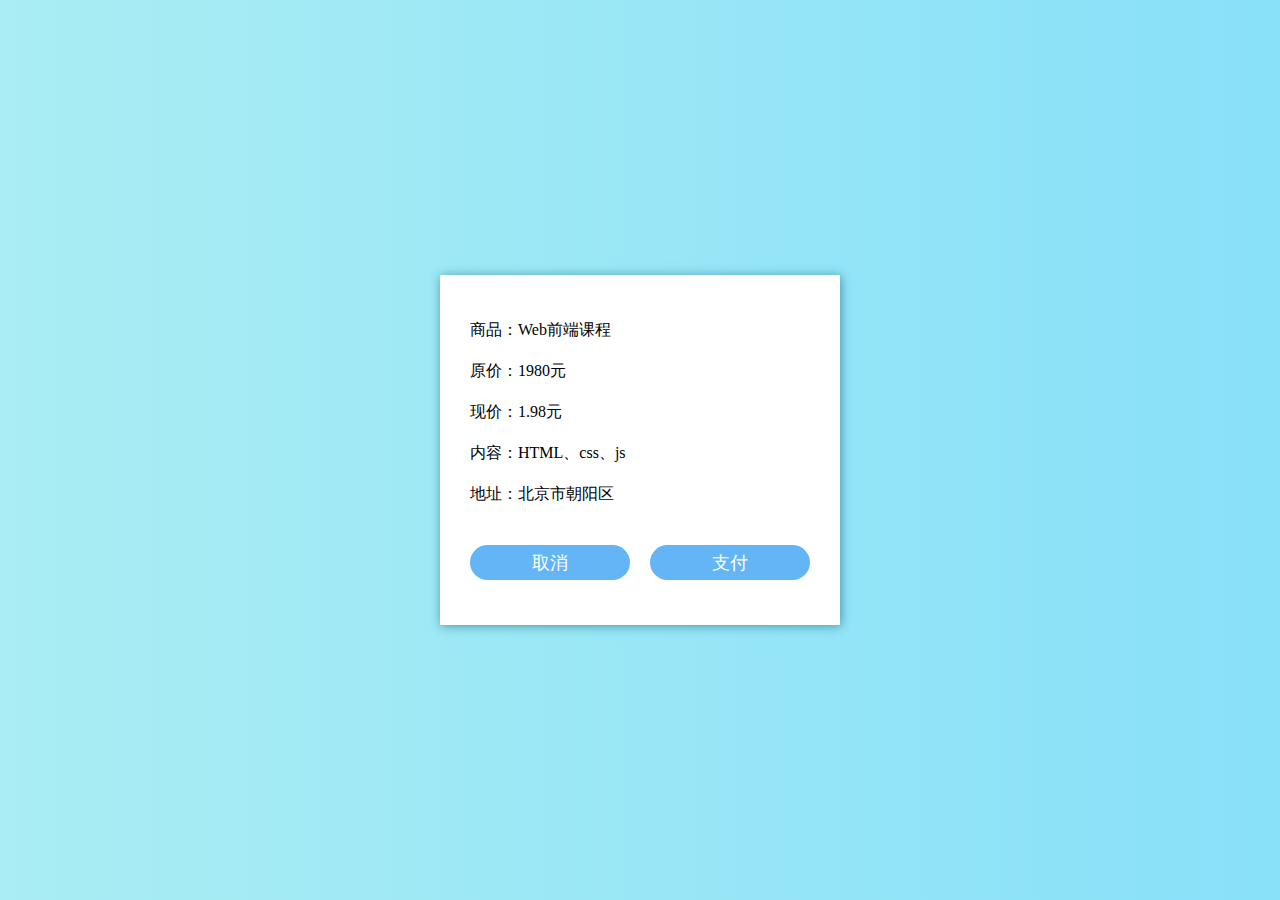
<file: case01/index.html>
<!DOCTYPE html>
<html lang="en">
<head>
    <meta charset="UTF-8">
    <meta http-equiv="X-UA-Compatible" content="IE=edge">
    <meta name="viewport" content="width=device-width, initial-scale=1.0">
    <title>支付页面</title>
    <!-- 引入外部css -->
    <style type="text/css">
        @import url(./style.css);
    </style>
    <!-- 引入外部js -->
    <script type="text/javascript" src="./main.js"></script>
</head>
<body>
    <div class="box">
        <div class="boxline">
            <div class="desbar">
                <span>商品：Web前端课程</span>
                <span>原价：1980元</span>
                <span>现价：1.98元</span>
                <span>内容：HTML、css、js</span>
                <span>地址：北京市朝阳区</span>
            </div>
            <!--button-->
            <div class="buttonbar">
                <button>取消</button>
                <button>支付</button>
            </div>
        </div>
        <!--top-->
        
    </div>
    <script type="text/javascript">
        Btn[1].onclick=function(){
            // console.log(1)
            let res = window.confirm('你确定支付吗')
            if(res)(
                location.href='./succ.html'
            )
        }
    </script>
</body>
</html>
</file>
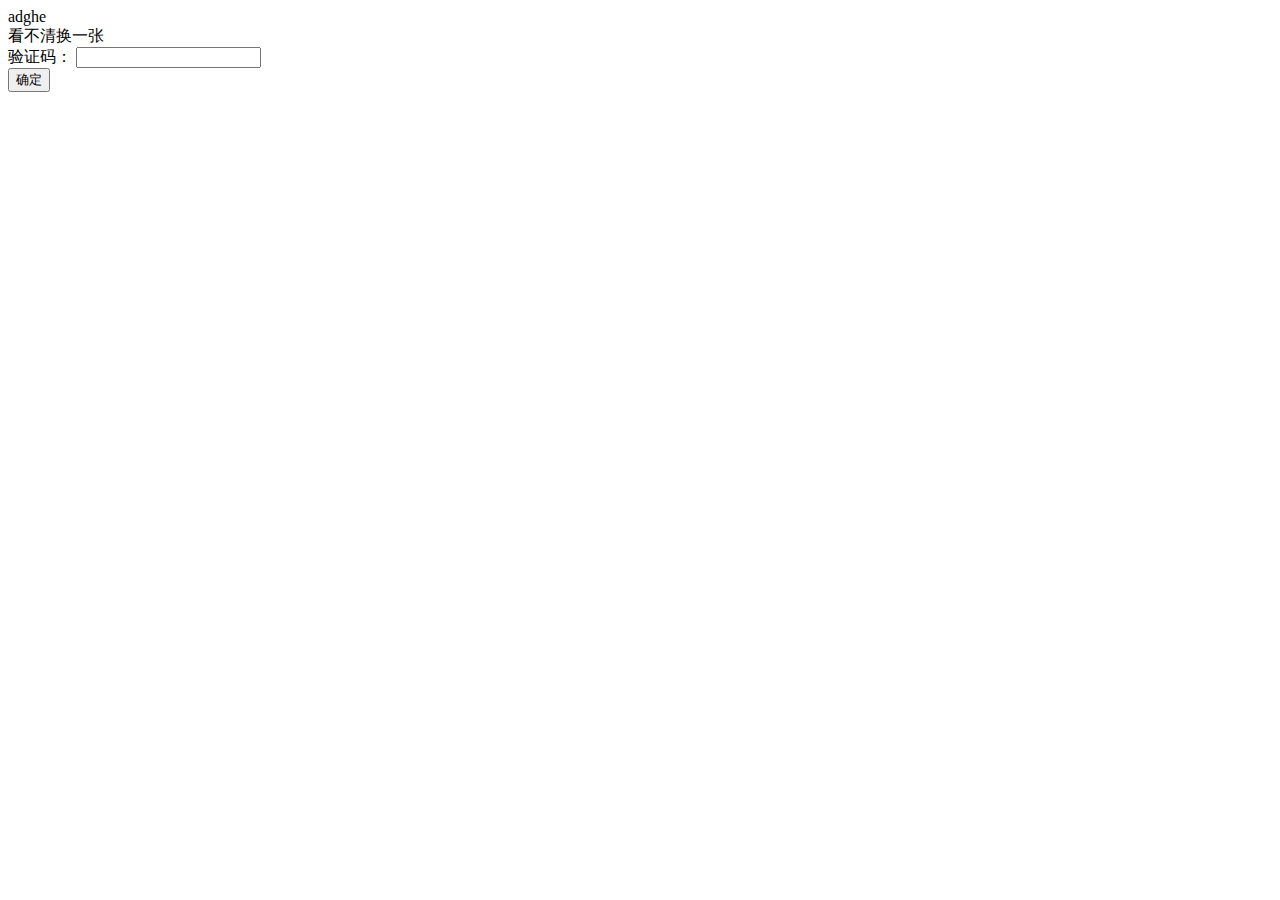
<file: case02/index.html>
<!DOCTYPE html>
<html lang="en">
<head>
    <meta charset="UTF-8">
    <meta http-equiv="X-UA-Compatible" content="IE=edge">
    <meta name="viewport" content="width=device-width, initial-scale=1.0">
    <title>验证码生成器</title>
    <script src="./main.js"></script>
</head>
<body>
    <div class="v-code">
        <div class="code_show">
            <span class="code" id="checkCode">adghe</span>
            <div id="linkbt">看不清换一张</div>
        </div>
        <div class="code_input">
            <label for="">验证码：</label>
            <input type="text" id="inputCode"/>
            <span id="text_show "></span>
        </div>
        <input type="button" value="确定" id="Button1">
    </div>
    <script>
        var code=document.getElementById("checkCode").innerText
        var code=getVerifyCode()
        console.log(code)
        var btn=document.getElementById("linkbt")
        btn.onclick=function(){
            var checkCode=document.getElementById("checkCode").innerText=getVerifyCode()
            console.log(checkCode)
        }
        // 点击确定按钮验证输入框中验证码
        document.getElementById("Button1").onclick=function(){
                var inputCode=document.getElementById("inputCode")
            var res=inputCode.value
            console.log(res);
            if(res!=code){
                alert('输入的验证码错误');
                inputCode.value=''
                return false
            }
        }
        
    </script>
</body>
</html>
</file>
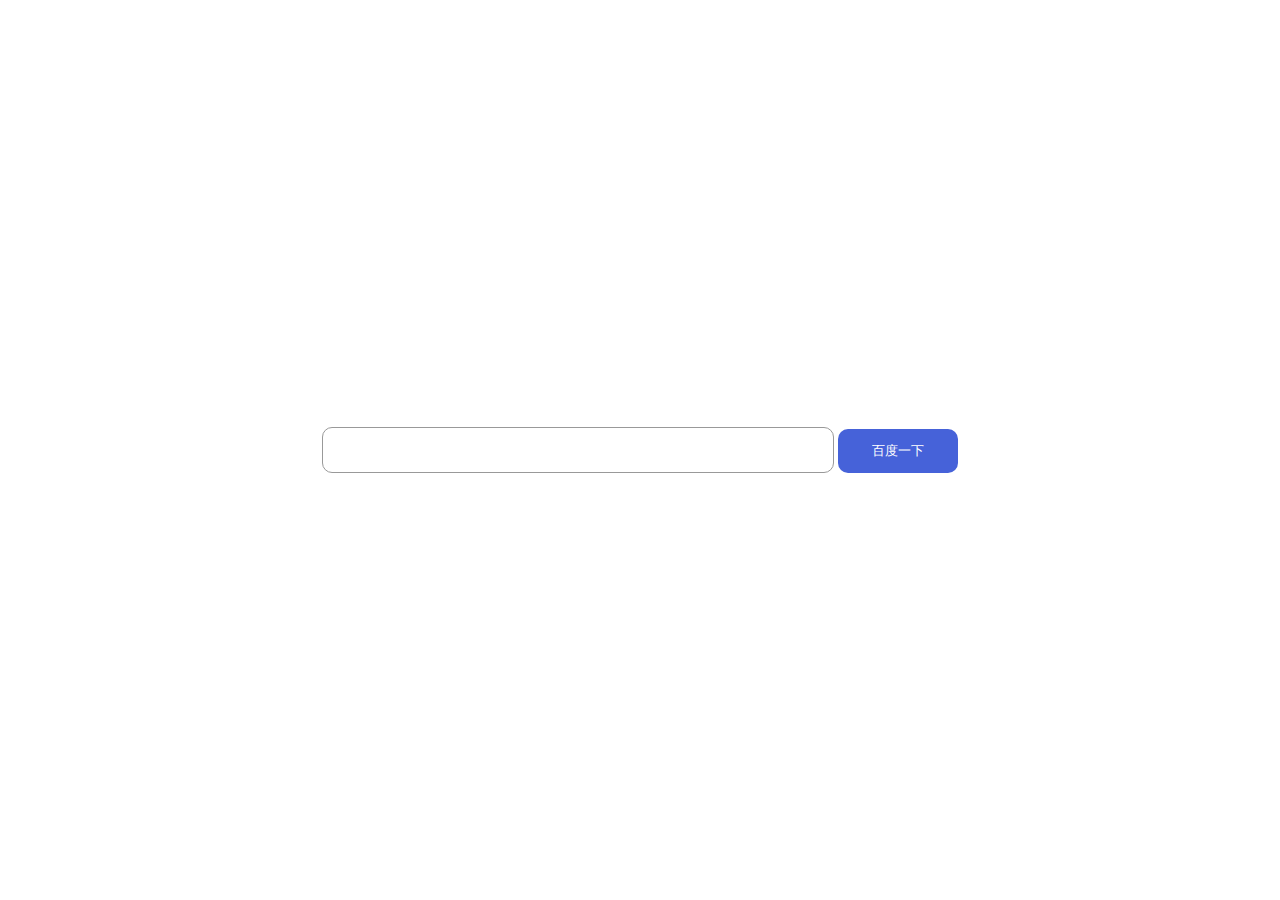
<file: case03/index.html>
<!DOCTYPE html>
<html lang="en">
<head>
    <meta charset="UTF-8">
    <meta http-equiv="X-UA-Compatible" content="IE=edge">
    <meta name="viewport" content="width=device-width, initial-scale=1.0">
    <title>搜索数据展现</title>
    <script type="text/javascript" src="./main.js"></script>
    <style>
        *{
            padding:0;
            margin: 0;
        }
        html,body{
            width: 100%;
            height: 100%;
            display: flex;
            justify-content: center;
            align-items: center;
        }
          
        input{
            outline:none;
            border:none;
            
        }
        .search{
            position: relative;
        }
        #value{
            width: 500px;
            height: 44px;
            border-radius: 10px;
            border: 1px solid #999;
            padding-left: 10px;
            font-size: 18px;
            /* position: relative; */
        }
        #sub{
            width: 120px;
            height: 44px;
            background-color:#4662d9 ;
            color: #fff;
            border-radius: 10px;
        }
        .show{
            position: absolute;
            left: 0;
            top: 44px;
            width: 500px;
            padding: 4px;
            height: 300px;
            border:1px solid #999;
            display:none;
            border:2px solid #4662d9;
            border-radius: 10px;
        }
        .show p{
            font-size: 16px;
            margin-bottom: 10px;
        }
    </style>
</head>
<body>
    <div class="content">
        <div class="search">
            <input type="text" name="" id="value" placeholder="">
            <input type="submit" id="sub" value="百度一下">
            <div class="show" id="show">
                <!-- <p>哈哈</p>
                <p>哈哈</p>
                <p>哈哈</p> -->
            </div>
        </div>
        
    </div>
    
</body>
</html>
</file>
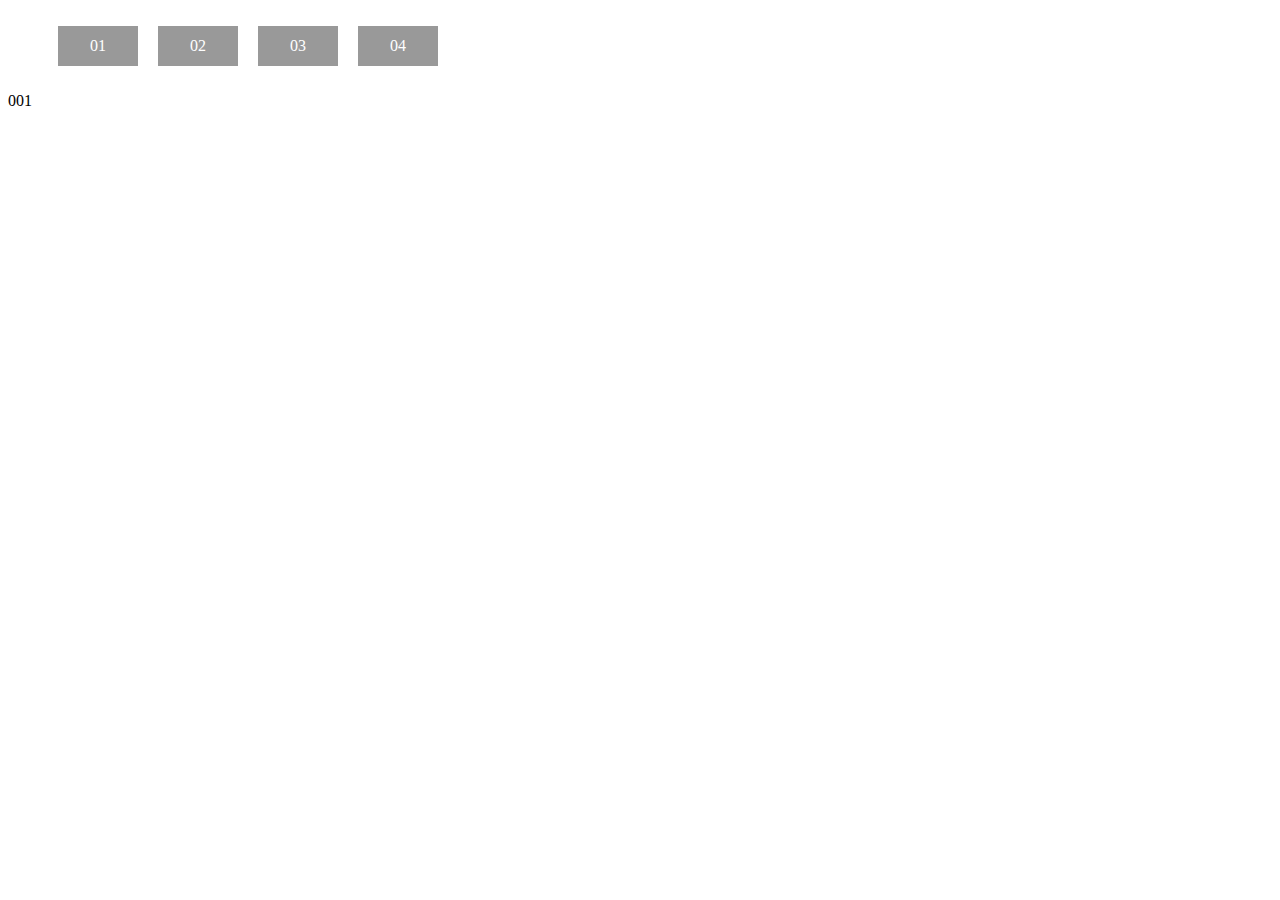
<file: case04/index.html>
<!DOCTYPE html>
<html lang="en">
<head>
    <meta charset="UTF-8">
    <meta http-equiv="X-UA-Compatible" content="IE=edge">
    <meta name="viewport" content="width=device-width, initial-scale=1.0">
    <title>Tab选项</title>
    <style>
        ul{
            display: flex;
            flex-direction: row;
        }
        li{
            list-style: none;
            width: 80px;
            height: 40px;
            background-color: #999;
            margin: 10px;
            text-align: center;
            color: white;
            line-height: 40px;
            /* margin:auto */
        }
        p{
            display: none;
        }
    </style>
<body>
    <div class="content">
        <ul>
            <li>01</li>
            <li>02</li>
            <li>03</li>
            <li>04</li>
        </ul>
        <div class="img">
            <p style="display: block;">001</p>
            <p>002</p>
            <p>003</p>
            <p>004</p>
        </div>
    </div>
    <script>
        // 获取id封装成一个函数&()方便调用
        function $(id){
            return typeof id === 'string'? document.getElementsByTagName(id):id;
        }
        
        window.onload=function(){
            let li=$("li")
            let p=$("p")

            // 循环li
            for(let i=0;i<li.length;i++){
                // 鼠标移入时li[i]
                li[i].index = i
                li[i].onmouseover=function(){
                    this.style.backgroundColor ="#eee555"
                    // this.style.color ="#000000"
                        for(let j=0;j<p.length;j++){
                            p[j].style.display="none"
                        }
                    p[this.index].style.display = "block"
                }
                // 鼠标移出时
                li[i].onmouseout=function(){
                    this.style.backgroundColor ="#999"
                }
            }
        }
    </script>
</body>
</html>
</file>
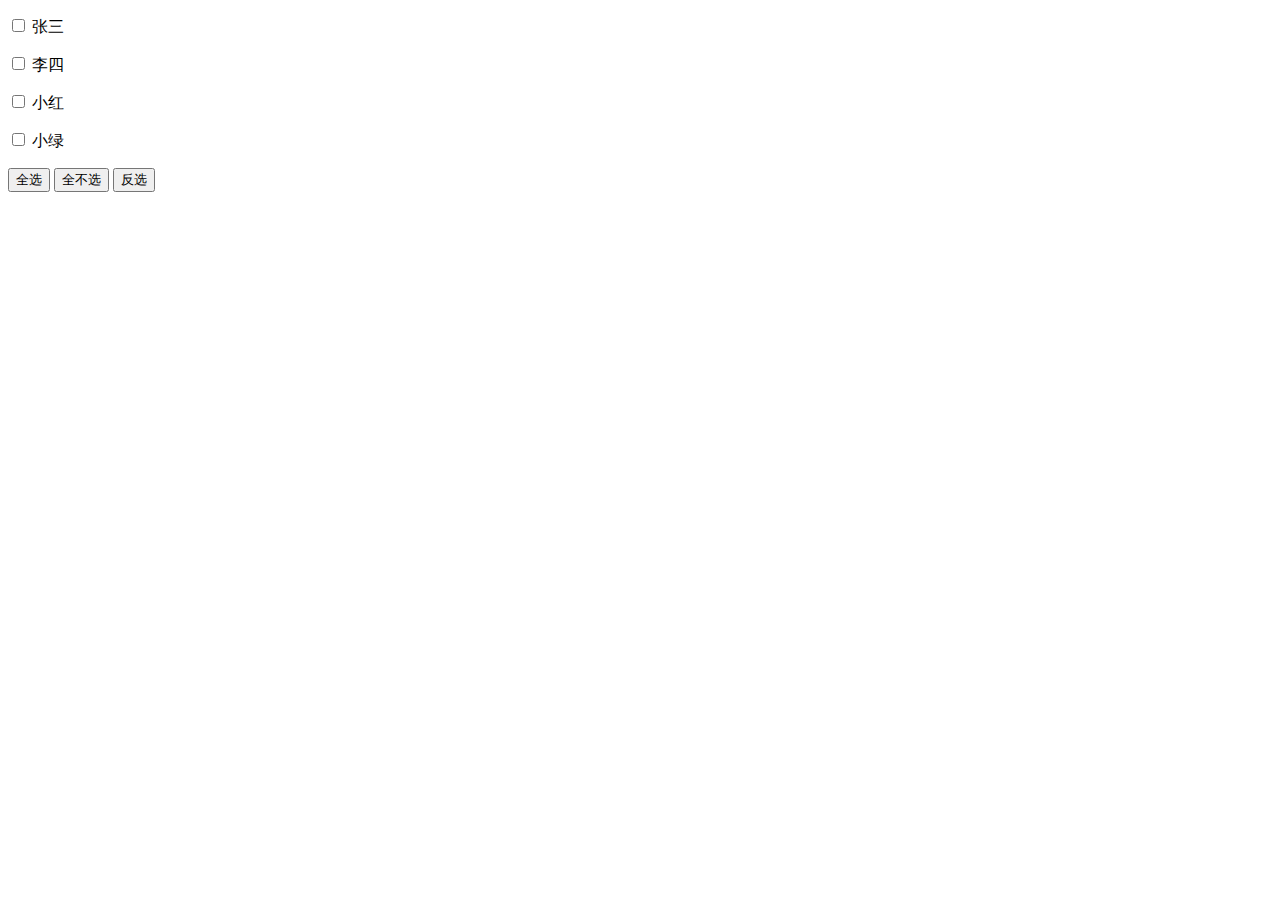
<file: case05/index.html>
<!DOCTYPE html>
<html lang="en">
<head>
    <meta charset="UTF-8">
    <meta http-equiv="X-UA-Compatible" content="IE=edge">
    <meta name="viewport" content="width=device-width, initial-scale=1.0">
    <title>全选，全不选，反选</title>
</head>
<body>
    <form>
        <p><input type="checkbox" id=""> 张三</p>
        <p><input type="checkbox" id=""> 李四</p>
        <p><input type="checkbox" id=""> 小红</p>
        <p><input type="checkbox" id=""> 小绿</p>
        
    </form>
    <button onclick="getall(0)">全选</button>
    <button onclick="getall(1)">全不选</button>
    <button onclick="getall(2)">反选</button>
    
    <script>
        // 封装函数$()
        function $(id){
            return typeof id === "string"?document.getElementsByTagName(id):id
        }
        window.onload=function(){
            let btn = $("button")
            let inp = $("input")
            // 封装一个判断函数
            function getall(num){
                for(let i=0;i<inp.length;i++){
                        if(num==0){
                            inp[i].checked = true
                        }else if(num==1){
                            inp[i].checked = false
                        }else{
                            inp[i].checked=!inp[i].checked
                        }
                    }
            }
        }
    </script>
</body>
</html>
</file>
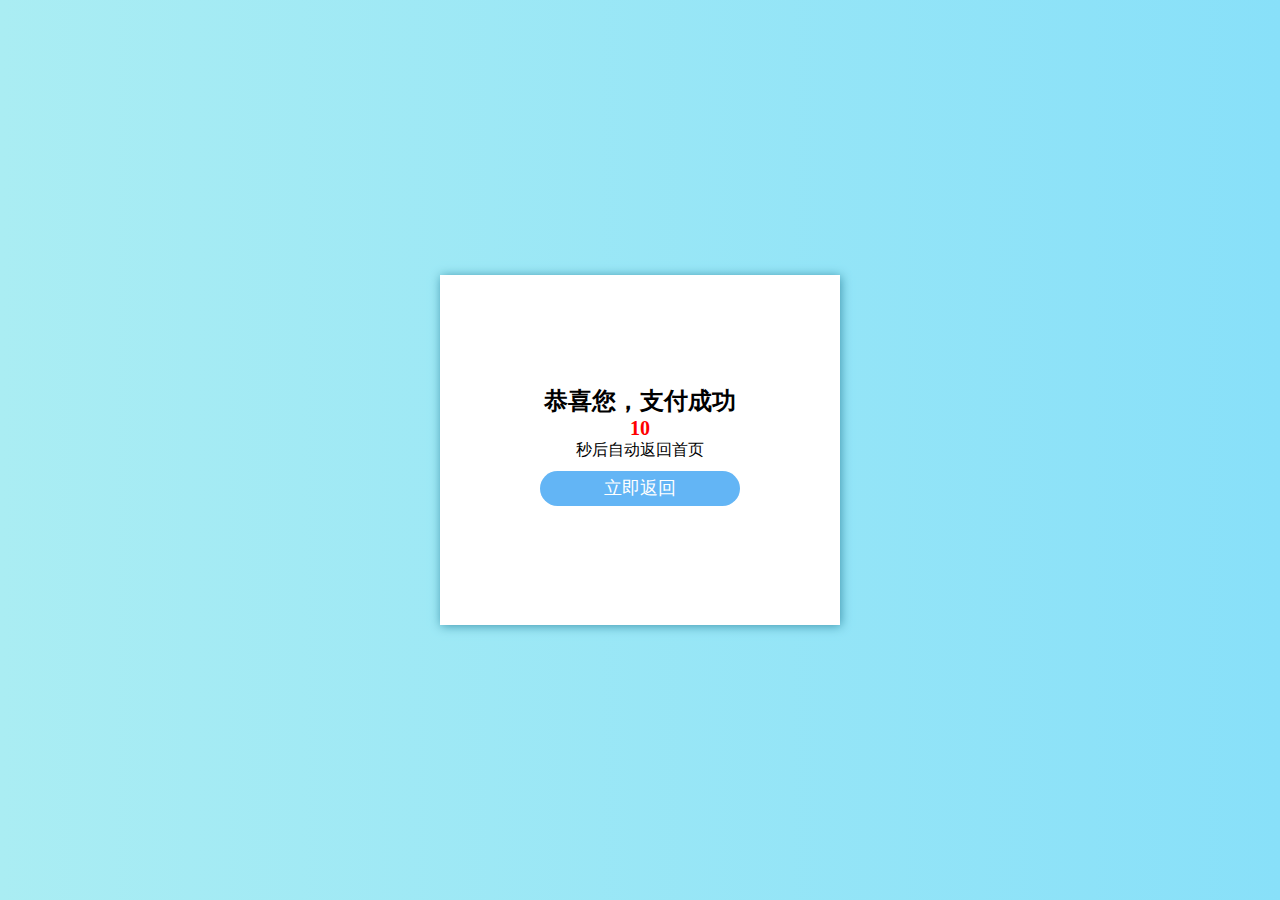
<file: case01/succ.html>
<!DOCTYPE html>
<html lang="en">
<head>
    <meta charset="UTF-8">
    <meta http-equiv="X-UA-Compatible" content="IE=edge">
    <meta name="viewport" content="width=device-width, initial-scale=1.0">
    <title>成功支付跳转页面</title>
    <style>
        @import url(./style.css);
        .boxline{
            display: flex;
            flex-direction: column;
            justify-content: content;
            align-items: center;
        }
        #jumpTo{
            font-size: 20px;
            color:red;
            font-weight: 700;
        }
    </style>
    <!-- 引入外部的js -->
    <script type="text/javascript" src="./main.js">
        
    </script>
</head>
<body>
    <div class="box">
        <div class="boxline">
            <h2>恭喜您，支付成功</h2>
            <span id="jumpTo">10</span>秒后自动返回首页
            <p><button>立即返回</button></p>
        </div>
        
    </div>
    <script type="text/javascript">
        window.onload=function(){
            let timer=10;
            setInterval(()=>{
                timer--;
                document.getElementById("jumpTo").innerText=timer;
                if(timer==0){
                    location.href="http://www.baidu.com"
                }
            },1000)
        }
    </script>
</body>
</html>
</file>
